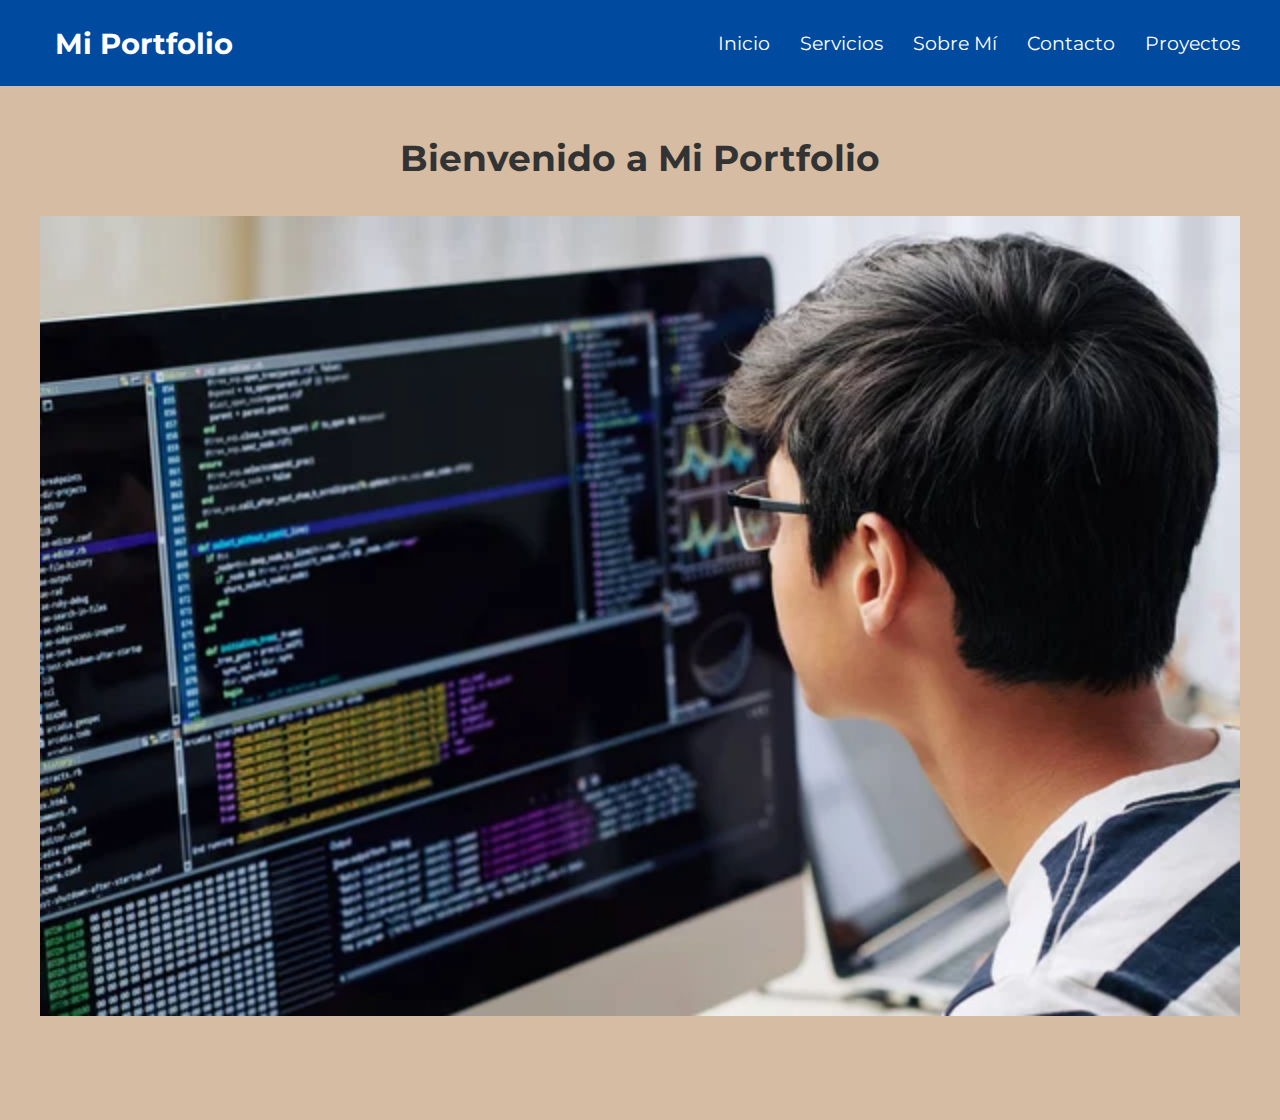
<file: index.html>
<!DOCTYPE html>
<html lang="es"> <!-- Define el idioma de la página como español -->
<head>
    <meta charset="UTF-8"> <!-- Define la codificación de caracteres como UTF-8 -->
    <meta name="viewport" content="width=device-width, initial-scale=1.0"> <!-- Configura la vista para dispositivos móviles -->
    <title>Proyecto Unidad 3</title> <!-- Título de la página que aparece en la pestaña del navegador -->
    <link rel="stylesheet" href="styles.css"> <!-- Vincula el archivo CSS para aplicar estilos -->
    
    <!-- Preconexión para optimizar la carga de fuentes de Google -->
    <link rel="preconnect" href="https://fonts.googleapis.com">
    <link rel="preconnect" href="https://fonts.gstatic.com" crossorigin> 
    <link href="https://fonts.googleapis.com/css2?family=Montserrat:wght@400;700&display=swap" rel="stylesheet"> <!-- Importa la fuente Montserrat -->
</head>
<body>
    <!-- Menú de navegación -->
    <header>
        <nav class="navbar"> <!-- Barra de navegación -->
            <div class="container"> <!-- Contenedor para centrar el contenido -->
                <div class="logo">Mi Portfolio</div> <!-- Logotipo o título del sitio -->
                <input type="checkbox" id="menu-toggle"> <!-- Checkbox para controlar el menú en dispositivos móviles -->
                <label for="menu-toggle" class="hamburger"> <!-- Etiqueta para el botón de menú -->
                    <span></span> <!-- Icono de la barra del menú -->
                    <span></span> <!-- Icono de la barra del menú -->
                    <span></span> <!-- Icono de la barra del menú -->
                </label>
                <ul class="menu"> <!-- Lista de enlaces de navegación -->
                    <li><a href="proyecto.html">Inicio</a></li> <!-- Enlace a la página de inicio -->
                    <li><a href="servicios.html">Servicios</a></li> <!-- Enlace a la página de servicios -->
                    <li><a href="sobre-mi.html">Sobre Mí</a></li> <!-- Enlace a la página sobre el autor -->
                    <li><a href="contacto.html">Contacto</a></li> <!-- Enlace a la página de contacto -->
                    <li><a href="proyectos.html">Proyectos</a></li> <!-- Enlace a la página de proyectos -->
                </ul>
            </div>
        </nav>
    </header>

    <!-- Sección de inicio (Bienvenida) -->
    <section id="inicio" class="section"> <!-- Sección de bienvenida -->
        <div class="container"> <!-- Contenedor para centrar el contenido -->
            <b><p style="font-size: 36px;">Bienvenido a Mi Portfolio</p></b> <!-- Mensaje de bienvenida con un tamaño de fuente grande -->
            <img src="imagen.jpg" alt="Descripción de la imagen" style="width: 100%; height: auto;"> <!-- Imagen de bienvenida que ocupa el ancho completo -->
        </div>
    </section>

    <script src="scripts.js"></script> <!-- Vincula el archivo JavaScript para agregar interactividad -->
</body>
</html>
</file>
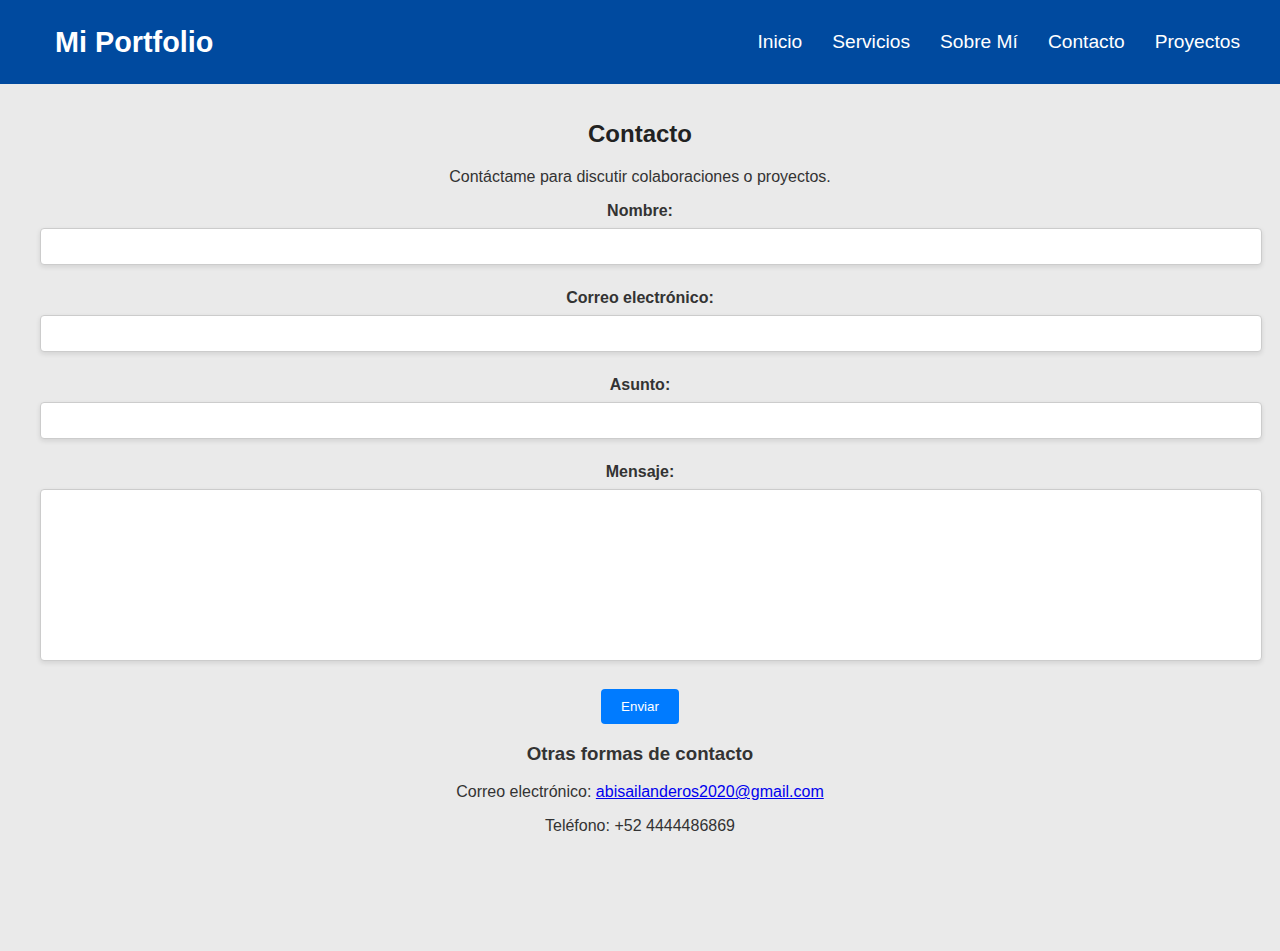
<file: contacto.html>
<!DOCTYPE html>
<html lang="es">
<head>
    <meta charset="UTF-8"> <!-- Define la codificación de caracteres como UTF-8 -->
    <meta name="viewport" content="width=device-width, initial-scale=1.0"> <!-- Configura la vista para dispositivos móviles -->
    <title>Contacto</title> <!-- Título de la página que aparece en la pestaña del navegador -->
    <link rel="stylesheet" href="styles.css"> <!-- Vincula el archivo CSS para aplicar estilos -->
</head>
<body>
    <header>
        <nav class="navbar"> <!-- Barra de navegación -->
            <div class="container"> <!-- Contenedor para centrar el contenido -->
                <div class="logo">Mi Portfolio</div> <!-- Logotipo o título del sitio -->
                <ul class="menu"> <!-- Lista de enlaces de navegación -->
                    <li><a href="index.html">Inicio</a></li>
                    <li><a href="servicios.html">Servicios</a></li>
                    <li><a href="sobre-mi.html">Sobre Mí</a></li>
                    <li><a href="contacto.html">Contacto</a></li>
                    <li><a href="proyectos.html">Proyectos</a></li>
                </ul>
            </div>
        </nav>
    </header>

    <section class="section bg-light"> <!-- Sección de contacto con fondo claro -->
        <div class="container"> <!-- Contenedor para centrar el contenido -->
            <h2>Contacto</h2> <!-- Título de la sección -->
            <p>Contáctame para discutir colaboraciones o proyectos.</p> <!-- Descripción -->

            <!-- Formulario de contacto -->
            <form action="enviar.php" method="POST"> <!-- Define el formulario que envía datos a enviar.php -->
                <div class="form-group"> <!-- Grupo para el campo Nombre -->
                    <label for="nombre">Nombre:</label> <!-- Etiqueta para el campo -->
                    <input type="text" id="nombre" name="nombre" required> <!-- Campo de texto para el nombre -->
                </div>

                <div class="form-group"> <!-- Grupo para el campo Correo electrónico -->
                    <label for="correo">Correo electrónico:</label> <!-- Etiqueta para el campo -->
                    <input type="email" id="correo" name="correo" required> <!-- Campo para el correo electrónico -->
                </div>

                <div class="form-group"> <!-- Grupo para el campo Asunto -->
                    <label for="asunto">Asunto:</label> <!-- Etiqueta para el campo -->
                    <input type="text" id="asunto" name="asunto"> <!-- Campo de texto para el asunto -->
                </div>

                <div class="form-group"> <!-- Grupo para el campo Mensaje -->
                    <label for="mensaje">Mensaje:</label> <!-- Etiqueta para el campo -->
                    <textarea id="mensaje" name="mensaje" required></textarea> <!-- Área de texto para el mensaje -->
                </div>

                <button type="submit" class="btn">Enviar</button> <!-- Botón para enviar el formulario -->
            </form>

            <h3>Otras formas de contacto</h3> <!-- Título para otras formas de contacto -->
            <p>Correo electrónico: <a href="mailto:juan.abisai@example.com">abisailanderos2020@gmail.com</a></p> <!-- Enlace de correo electrónico -->
            <p>Teléfono: +52 4444486869</p> <!-- Número de teléfono -->
        </div>
    </section>

    <script src="scripts.js"></script> <!-- Vincula el archivo JavaScript para agregar interactividad -->
</body>
</html>
</file>
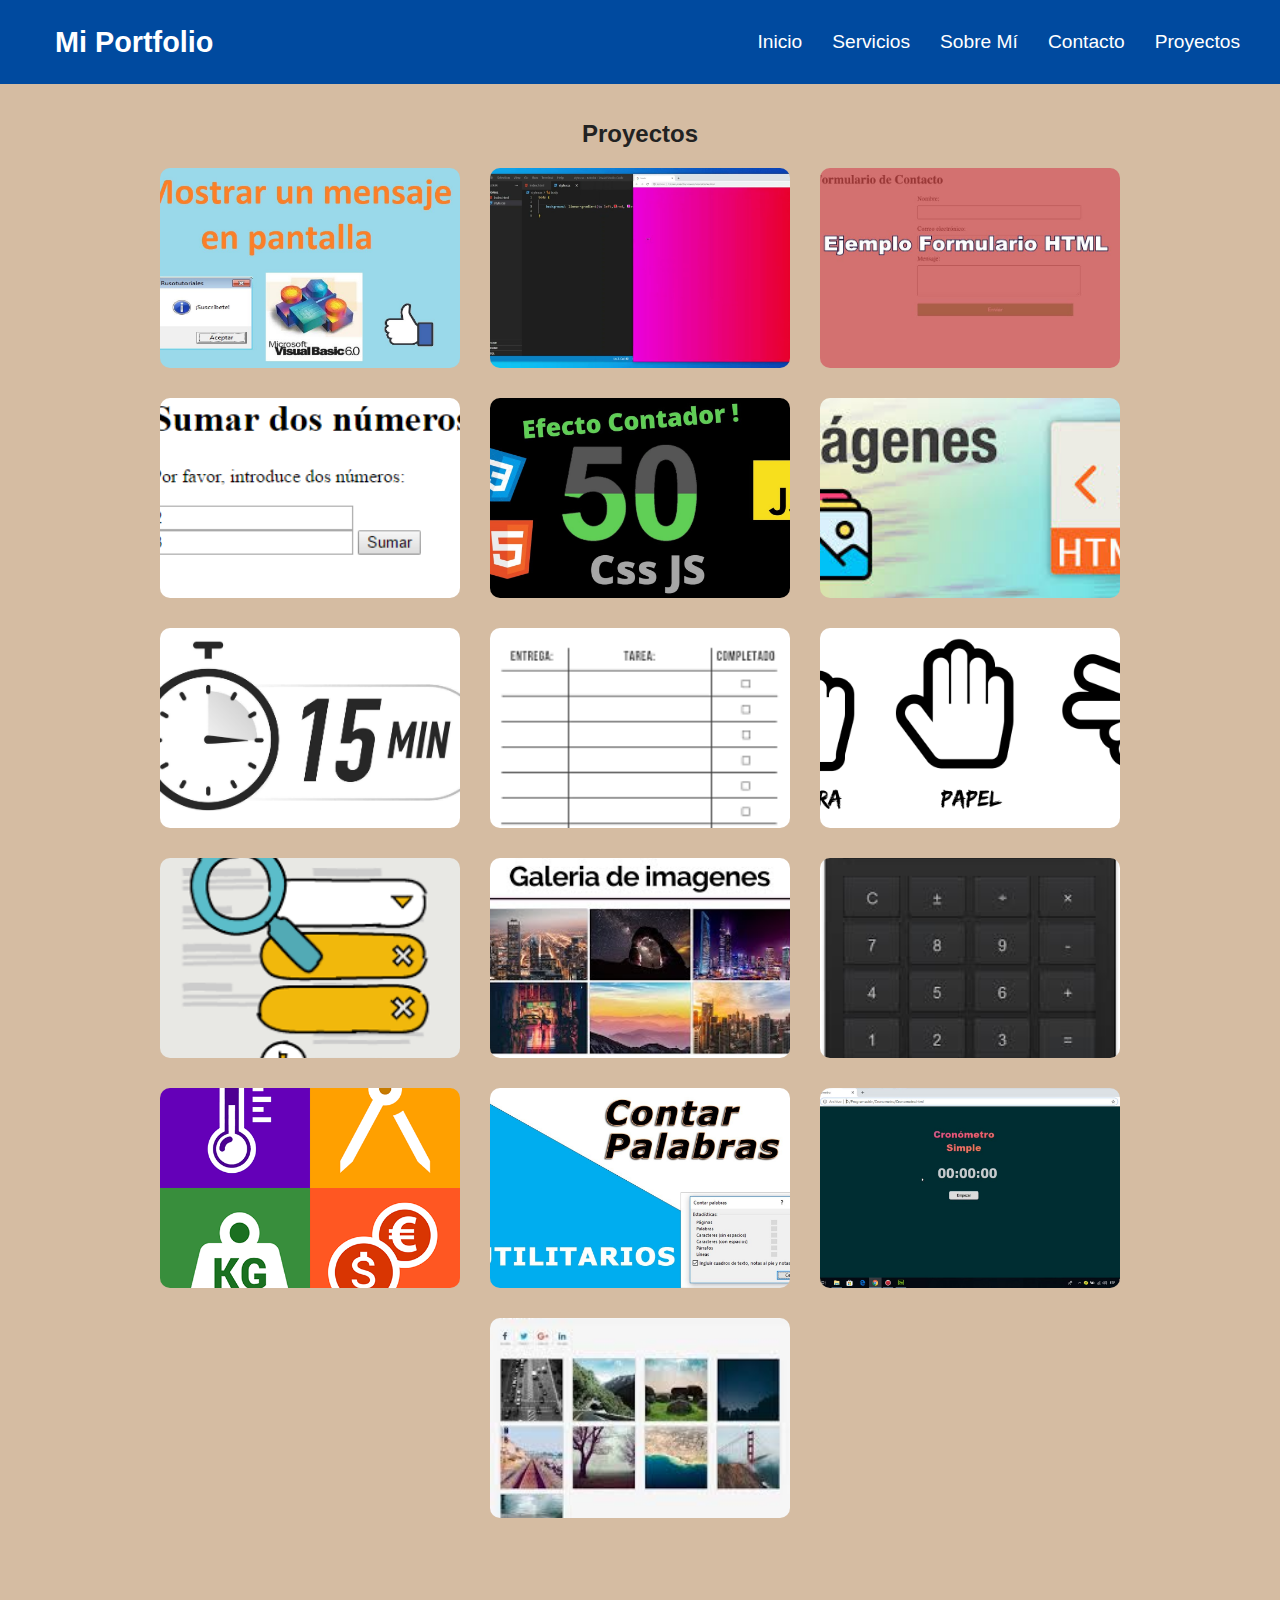
<file: proyectos.html>
<!DOCTYPE html>
<html lang="es"> <!-- Define el idioma de la página como español -->
<head>
    <meta charset="UTF-8"> <!-- Define la codificación de caracteres como UTF-8 -->
    <meta name="viewport" content="width=device-width, initial-scale=1.0"> <!-- Configura la vista para dispositivos móviles -->
    <title>Proyectos</title> <!-- Título de la página que aparece en la pestaña del navegador -->
    <link rel="stylesheet" href="styles.css"> <!-- Vincula el archivo CSS para aplicar estilos -->
</head>
<body>
    <header>
        <nav class="navbar"> <!-- Barra de navegación -->
            <div class="container"> <!-- Contenedor para centrar el contenido -->
                <div class="logo">Mi Portfolio</div> <!-- Logotipo o título del sitio -->
                <ul class="menu"> <!-- Lista de enlaces de navegación -->
                    <li><a href="index.html">Inicio</a></li> <!-- Enlace a la página de inicio -->
                    <li><a href="servicios.html">Servicios</a></li> <!-- Enlace a la página de servicios -->
                    <li><a href="sobre-mi.html">Sobre Mí</a></li> <!-- Enlace a la página sobre el autor -->
                    <li><a href="contacto.html">Contacto</a></li> <!-- Enlace a la página de contacto -->
                    <li><a href="proyectos.html">Proyectos</a></li> <!-- Enlace a la página de proyectos -->
                </ul>
            </div>
        </nav>
    </header>

    <section class="section"> <!-- Sección que contiene los proyectos -->
        <div class="container"> <!-- Contenedor para centrar el contenido -->
            <h2>Proyectos</h2> <!-- Título de la sección -->
            <div class="gallery"> <!-- Galería de proyectos -->
                <!-- Cada bloque de proyecto -->
                <div class="project" data-modal="proyecto1"> <!-- Contenedor para un proyecto -->
                    <a href="https://l20660060.github.io/index.html/" target="_blank"> <!-- Enlace al proyecto en GitHub -->
                        <img src="Mostrar.jpg" alt="Mostrar un Mensaje"> <!-- Imagen del proyecto -->
                        <div class="overlay"> <!-- Capa superpuesta para efectos -->
                            <div class="text">Mostrar un Mensaje</div> <!-- Texto que aparece sobre la imagen -->
                        </div>
                    </a>
                </div>

                <div class="project" data-modal="proyecto2">
                    <a href="https://l20660060.github.io/Act2-Cambiar-color-del-fondo/" target="_blank">
                        <img src="fondo.jpg" alt="Cambiar Color del Fondo">
                        <div class="overlay">
                            <div class="text">Cambiar Color del Fondo</div>
                        </div>
                    </a>
                </div>

                <div class="project" data-modal="proyecto3">
                    <a href="https://l20660060.github.io/Act3-Validacion-de-formularios-simples/" target="_blank">
                        <img src="formulario.jpg" alt="Validación Formulario">
                        <div class="overlay">
                            <div class="text">Validación Formulario</div>
                        </div>
                    </a>
                </div>

                <div class="project" data-modal="proyecto4">
                    <a href="https://l20660060.github.io/Act4-Suma-de-dos-numeros-/" target="_blank">
                        <img src="suma.png" alt="Suma">
                        <div class="overlay">
                            <div class="text">Suma de dos Números</div>
                        </div>
                    </a>
                </div>

                <div class="project" data-modal="proyecto5">
                    <a href="https://l20660060.github.io/Act5-Contador/" target="_blank">
                        <img src="contador.jpg" alt="Contador">
                        <div class="overlay">
                            <div class="text">Contador</div>
                        </div>
                    </a>
                </div>

                <div class="project" data-modal="proyecto6">
                    <a href="https://l20660060.github.io/Act6-Cambio-de-imagen/" target="_blank">
                        <img src="imagenes.jpeg" alt="Cambio de imágenes">
                        <div class="overlay">
                            <div class="text">Cambio de Imagen</div>
                        </div>
                    </a>
                </div>

                <div class="project" data-modal="proyecto7">
                    <a href="https://l20660060.github.io/Act7-Temporizador/" target="_blank">
                        <img src="tem.jpg" alt="Temporizador">
                        <div class="overlay">
                            <div class="text">Temporizador</div>
                        </div>
                    </a>
                </div>

                <div class="project" data-modal="proyecto8">
                    <a href="https://l20660060.github.io/Act1-To-Do-List-Lista-de-Tareas-/" target="_blank">
                        <img src="tareas.png" alt="Lista">
                        <div class="overlay">
                            <div class="text">Lista de Tareas</div>
                        </div>
                    </a>
                </div>

                <div class="project" data-modal="proyecto9">
                    <a href="https://l20660060.github.io/Act2-piedra-papel-o-tijera/" target="_blank">
                        <img src="papel.png" alt="Actividad">
                        <div class="overlay">
                            <div class="text">Piedra, Papel o Tijera</div>
                        </div>
                    </a>
                </div>

                <div class="project" data-modal="proyecto10">
                    <a href="https://l20660060.github.io/Act3-Filtro-de-busqueda-tabla/" target="_blank">
                        <img src="busqueda.png" alt="Búsqueda">
                        <div class="overlay">
                            <div class="text">Filtro de Búsqueda</div>
                        </div>
                    </a>
                </div>

                <div class="project" data-modal="proyecto11">
                    <a href="https://l20660060.github.io/Act4-galeria-imagenes-modal/" target="_blank">
                        <img src="galeria 1.jpg" alt="Galería">
                        <div class="overlay">
                            <div class="text">Galería de Imágenes</div>
                        </div>
                    </a>
                </div>

                <div class="project" data-modal="proyecto12">
                    <a href="https://l20660060.github.io/Act5-Calculadora-basica/" target="_blank">
                        <img src="basica.jpeg" alt="Calculadora">
                        <div class="overlay">
                            <div class="text">Calculadora Básica</div>
                        </div>
                    </a>
                </div>

                <div class="project" data-modal="proyecto13">
                    <a href="https://l20660060.github.io/Act6-Convertidor-de-unidades/" target="_blank">
                        <img src="convertidor.png" alt="Convertidor">
                        <div class="overlay">
                            <div class="text">Convertidor de Unidades</div>
                        </div>
                    </a>
                </div>

                <div class="project" data-modal="proyecto14">
                    <a href="https://l20660060.github.io/Act7-Contador-de-palabras/" target="_blank">
                        <img src="palabras.jpg" alt="Contador">
                        <div class="overlay">
                            <div class="text">Contador de Palabras</div>
                        </div>
                    </a>
                </div>

                <div class="project" data-modal="proyecto15">
                    <a href="https://l20660060.github.io/Act9-Cronometro/" target="_blank">
                        <img src="conometro.jpg" alt="Cronómetro">
                        <div class="overlay">
                            <div class="text">Cronómetro</div>
                        </div>
                    </a>
                </div>

                <div class="project" data-modal="proyecto16">
                    <a href="https://l20660060.github.io/Act1-Galeria-de-imagenes-usando-API-de-Unsplash/" target="_blank">
                        <img src="galeria.jpeg" alt="API">
                        <div class="overlay">
                            <div class="text">Galería API</div>
                        </div>
                    </a>
                </div>
            </div>
        </div>
    </section>

    <script src="scripts.js"></script> <!-- Vincula el archivo JavaScript para agregar interactividad -->
</body>
</html>
</file>
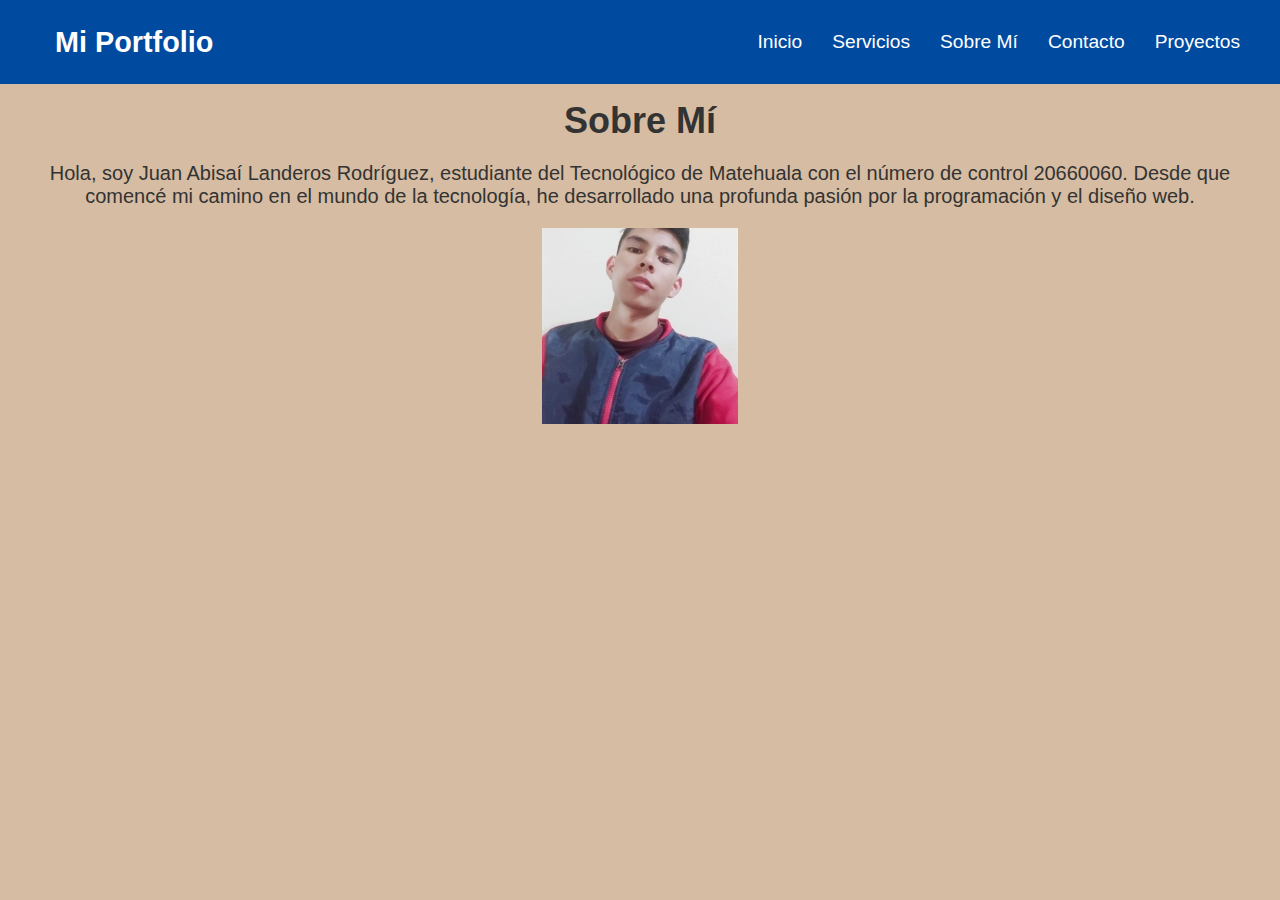
<file: sobre-mi.html>
<!DOCTYPE html>
<html lang="es">
<head>
    <meta charset="UTF-8"> <!-- Define el conjunto de caracteres como UTF-8 -->
    <meta name="viewport" content="width=device-width, initial-scale=1.0"> <!-- Configura la vista para dispositivos móviles -->
    <title>Sobre Mí</title> <!-- Título de la página -->
    <link rel="stylesheet" href="styles.css"> <!-- Enlace al archivo de estilos CSS -->
</head>
<body>
    <header>
        <nav class="navbar"> <!-- Menú de navegación -->
            <div class="container">
                <div class="logo">Mi Portfolio</div> <!-- Logotipo -->
                <ul class="menu"> <!-- Lista de enlaces de navegación -->
                    <li><a href="proyecto.html">Inicio</a></li>
                    <li><a href="servicios.html">Servicios</a></li>
                    <li><a href="sobre-mi.html">Sobre Mí</a></li>
                    <li><a href="contacto.html">Contacto</a></li>
                    <li><a href="proyectos.html">Proyectos</a></li>
                </ul>
            </div>
        </nav>
    </header>

    <section class="section"> <!-- Sección principal de contenido -->
        <div class="container">
            <b style="font-size: 36px;">Sobre Mí</b> <!-- Título de la sección -->
            <p style="font-size: 20px;">Hola, soy Juan Abisaí Landeros Rodríguez, estudiante del Tecnológico de Matehuala con el número de control 20660060. Desde que comencé mi camino en el mundo de la tecnología, he desarrollado una profunda pasión por la programación y el diseño web.</p> <!-- Descripción personal -->
            <img src="juan.jpg" alt="Juan Abisaí Landeros Rodríguez" class="profile-image"> <!-- Imagen de perfil -->
        </div>
    </section>

    <script src="scripts.js"></script> <!-- Enlace al archivo JavaScript -->
</body>
</html>
</file>
<file: styles.css>
/* Fuentes y colores */
body {
    margin: 0;
    font-family: 'Montserrat', sans-serif; /* Fuente principal */
    color: #333; /* Color del texto */
    background-color: #d5bca2; /* Color de fondo */
}

h1, h2 {
    font-weight: 700; /* Negrita */
    color: #222; /* Color de los encabezados */
}

/* Navbar */
.navbar {
    background-color: #004a9f; /* Color de fondo de la barra de navegación */
    position: fixed; /* Fija la barra en la parte superior */
    width: 100%; /* Ancho completo */
    z-index: 1000; /* Asegura que esté encima de otros elementos */
    top: 0; /* Posición en la parte superior */
    left: 0; /* Sin desplazamiento a la izquierda */
    padding: 15px; /* Espaciado interno */
}

.navbar .container {
    display: flex; /* Flexbox para alinear elementos */
    justify-content: space-between; /* Espaciado entre elementos */
    align-items: center; /* Alinea verticalmente los elementos */
}

.logo {
    font-size: 1.8em; /* Tamaño del logotipo */
    font-weight: 700; /* Negrita para el logotipo */
    color: white; /* Color del logotipo */
}

.menu {
    display: flex; /* Muestra el menú como un contenedor flex */
    list-style: none; /* Elimina el estilo de lista */
}

.menu li {
    margin: 0 15px; /* Espaciado entre elementos del menú */
}

.menu a {
    color: white; /* Color del texto del enlace */
    text-decoration: none; /* Sin subrayado */
    font-size: 1.2em; /* Tamaño del texto */
    transition: color 0.3s ease; /* Transición suave para el color al pasar el mouse */
}

.menu a:hover {
    color: #f0a500; /* Color del enlace al pasar el mouse */
}

/* Responsive hamburger menu */
.hamburger {
    display: none; /* Oculta el menú en pantallas grandes */
    flex-direction: column; /* Alineación vertical */
    cursor: pointer; /* Cambia el cursor al pasar por encima */
}

.hamburger span {
    width: 30px; /* Ancho de las líneas del menú hamburguesa */
    height: 3px; /* Alto de las líneas */
    background: white; /* Color de las líneas */
    margin: 5px 0; /* Espaciado entre líneas */
}

/* Menu responsive */
#menu-toggle {
    display: none; /* Oculta el checkbox para el menú hamburguesa */
}

#menu-toggle:checked + .menu {
    display: flex; /* Muestra el menú al marcar el checkbox */
    flex-direction: column; /* Alineación vertical */
    background: #004a9f; /* Color de fondo del menú */
    position: absolute; /* Posicionamiento absoluto */
    top: 60px; /* Espacio desde la parte superior */
    width: 100%; /* Ancho completo */
}

@media (max-width: 768px) {
    .menu {
        display: none; /* Oculta el menú en pantallas pequeñas */
    }

    .hamburger {
        display: flex; /* Muestra el menú hamburguesa */
    }
}

/* Secciones */
.section {
    padding: 100px 20px; /* Espaciado interno de la sección */
    text-align: center; /* Alineación centrada */
}

.bg-light {
    background-color: #eaeaea; /* Color de fondo para secciones claras */
}

.container {
    max-width: 1200px; /* Ancho máximo del contenedor */
    margin: 0 auto; /* Centra el contenedor */
    padding: 0 20px; /* Espaciado interno */
}

/* Galería */
.gallery {
    display: flex; /* Flexbox para la galería */
    flex-wrap: wrap; /* Permite que los elementos se ajusten en múltiples líneas */
    gap: 30px; /* Espacio entre elementos */
    justify-content: center; /* Centra la galería */
}

.project {
    position: relative; /* Necesario para el overlay */
    width: 300px; /* Ancho de cada proyecto */
    height: 200px; /* Alto de cada proyecto */
    overflow: hidden; /* Oculta el desbordamiento */
    cursor: pointer; /* Cambia el cursor al pasar por encima */
    border-radius: 10px; /* Bordes redondeados */
}

.project img {
    width: 100%; /* Ancho completo */
    height: 100%; /* Alto completo */
    object-fit: cover; /* Asegura que la imagen cubra el área */
    transition: transform 0.4s ease-in-out; /* Transición suave para la imagen */
}

.project:hover img {
    transform: scale(1.1); /* Aumenta la imagen al pasar el mouse */
}

.overlay {
    position: absolute; /* Posicionamiento absoluto */
    top: 0; /* Desde la parte superior */
    left: 0; /* Desde la izquierda */
    width: 100%; /* Ancho completo */
    height: 100%; /* Alto completo */
    background: rgba(0, 0, 0, 0.5); /* Fondo semitransparente */
    opacity: 0; /* Inicialmente invisible */
    transition: opacity 0.3s ease-in-out; /* Transición suave para la opacidad */
    display: flex; /* Flexbox para centrar el contenido */
    justify-content: center; /* Centra horizontalmente */
    align-items: center; /* Centra verticalmente */
}

.project:hover .overlay {
    opacity: 1; /* Muestra el overlay al pasar el mouse */
}

.text {
    color: white; /* Color del texto en el overlay */
    font-size: 1.5em; /* Tamaño del texto */
    font-weight: bold; /* Negrita */
}

/* Modal */
.modal {
    display: none; /* Oculta el modal inicialmente */
    position: fixed; /* Posicionamiento fijo */
    top: 0; /* Desde la parte superior */
    left: 0; /* Desde la izquierda */
    width: 100%; /* Ancho completo */
    height: 100%; /* Alto completo */
    background: rgba(0, 0, 0, 0.7); /* Fondo semitransparente */
    justify-content: center; /* Centra horizontalmente */
    align-items: center; /* Centra verticalmente */
}

.modal-content {
    background: white; /* Fondo blanco para el contenido del modal */
    padding: 30px; /* Espaciado interno */
    width: 50%; /* Ancho del modal */
    border-radius: 10px; /* Bordes redondeados */
    position: relative; /* Posicionamiento relativo */
    text-align: left; /* Alineación del texto a la izquierda */
}

.modal .close {
    position: absolute; /* Posicionamiento absoluto */
    top: 10px; /* Desde la parte superior */
    right: 15px; /* Desde la derecha */
    font-size: 2em; /* Tamaño de la letra del botón de cerrar */
    cursor: pointer; /* Cambia el cursor al pasar por encima */
    color: #333; /* Color del texto */
}

.modal .close:hover {
    color: #f0a500; /* Color del texto al pasar el mouse */
}

/* Estilos para el formulario de contacto */
.form-group {
    margin-bottom: 1.5rem; /* Espacio entre campos del formulario */
}

label {
    display: block; /* Hace que las etiquetas ocupen toda la línea */
    font-weight: bold; /* Destaca las etiquetas */
    margin-bottom: 0.5rem; /* Espacio debajo de la etiqueta */
}

input[type="text"],
input[type="email"],
textarea {
    width: 100%; /* Hace que los campos ocupen todo el ancho del contenedor */
    padding: 10px; /* Espaciado interno para los campos */
    border: 1px solid #ccc; /* Bordes suaves */
    border-radius: 4px; /* Bordes redondeados */
    box-shadow: 0 2px 5px rgba(0, 0, 0, 0.1); /* Sombra suave */
    transition: border-color 0.3s; /* Efecto de transición en el borde */
}

input[type="text"]:focus,
input[type="email"]:focus,
textarea:focus {
    border-color: #007BFF; /* Cambia el color del borde al enfocar */
    outline: none; /* Elimina el contorno predeterminado */
}

textarea {
    height: 150px; /* Altura específica para el área de texto */
    resize: none; /* Desactiva el redimensionamiento del área de texto */
}

.btn {
    display: inline-block; /* Permite margenes y padding */
    padding: 10px 20px; /* Espaciado interno del botón */
    background-color: #007BFF; /* Color de fondo del botón */
    color: #fff; /* Color del texto */
    border: none; /* Sin bordes */
    border-radius: 4px; /* Bordes redondeados */
    cursor: pointer; /* Cambia el cursor al pasar el mouse */
    transition: background-color 0.3s; /* Transición de color */
}

.btn:hover {
    background-color: #0056b3; /* Color de fondo al pasar el mouse */
}
</file>
